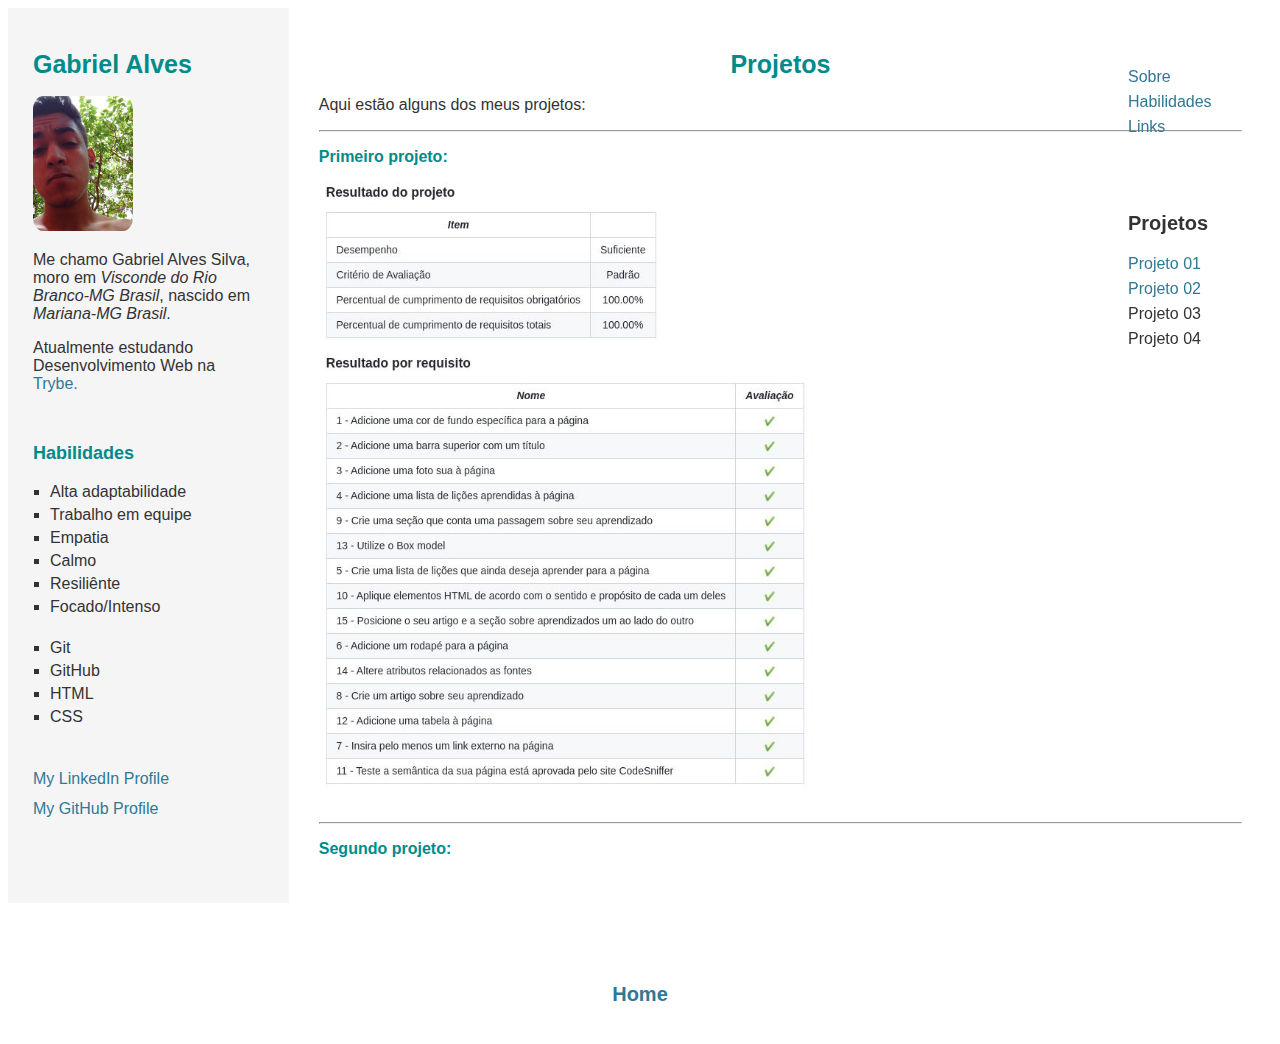
<file: index.html>
<!DOCTYPE html>
<html lang="pt-br">

<head>
  <meta charset="UTF-8">
  <meta http-equiv="X-UA-Compatible" content="IE=edge">
  <meta name="viewport" content="width=device-width, initial-scale=1.0">
  <title>Portfolio | Gabriel Alves</title>
  <link rel="stylesheet" href="style.css">
</head>

<body id="home">
  <main id="group">
    <section id="about">
      <section id="main-about">
        <h1>Gabriel Alves</h1>
        <img id="photo-about" src="image/foto.jpg" alt="Foto do Gabriel Alves" width="100px">
        <p> Me chamo Gabriel Alves Silva, moro em <i>Visconde do Rio Branco-MG Brasil</i>, nascido em <i>Mariana-MG Brasil</i>.
        <p> Atualmente estudando Desenvolvimento Web na <a class="link" href="https://betrybe.com" target="_blank">Trybe.</a></p>
      </section>
      <section id="skills">
        <h2>Habilidades</h2>
        <ul>
          <li>Alta adaptabilidade</li>
          <li>Trabalho em equipe</li>
          <li>Empatia</li>
          <li>Calmo</li>
          <li>Resiliênte</li>
          <li>Focado/Intenso</li>
          <br>
          <li>Git</li>
          <li>GitHub</li>
          <li>HTML</li>
          <li>CSS</li>
        </ul>
      </section>
      <section id="my-links">
        <a class="link" href="https://www.linkedin.com/in/gabrielalves1/" target="_blank">My LinkedIn Profile</a><br>
        <a class="link" href="https://github.com/G-Alves1" target="_blank">My GitHub Profile</a>
      </section>
    </section>

    <section id="projects">
      <section id="title-projects">
        <h1>Projetos</h1>
        <p>Aqui estão alguns dos meus projetos:</p>
      </section>
      <hr>
      <section id="project1">
        <p><b>Primeiro projeto:</b></p>
        <img class="imgProject1" src="image/primeiro projeto.jpeg" alt="Primeiro projeto" width="500px">
      </section>
      <hr>
      <section id="project2">
        <p><b>Segundo projeto:</b></p>
      </section>
    </section>

    <nav id="nav">
      <ul>
        <li><a class="link" href="#about">Sobre</a></li>
        <li><a class="link" href="#skills">Habilidades</a></li>
        <li><a class="link" href="#my-links">Links</a></li>
      </ul>
      <ul>
        <h2>Projetos</h2>
        <li><a class="link" href="#project1">Projeto 01</a></li>
        <li><a class="link" href="#project2">Projeto 02</a></li>
        <li>Projeto 03</li>
        <li>Projeto 04</li>
      </ul>
    </nav>
  </main>
  <footer id="footer">
    <p><a class="link" href="#home">Home</a></p>
  </footer>
</body>

</html>
</file>
<file: style.css>
body {
  font-family: Arial, Helvetica, sans-serif;
  color: #333;
  background-color: white;
}

#group {
  display: flex;
  margin-bottom: 10px
}

.link {
  color: rgb(48, 121, 150);
  text-decoration: none
}

#about {
  padding: 25px;
  width: 20%;
  background-color: #f5f5f5;
}

#main-about {
  padding-bottom: 20px;
}

#main-about h1 {
  color: darkcyan;
  font-size: 25px;
}

#photo-about {
  border-radius: 10%;
}

#skills {
  padding-bottom: 20px;
}

#skills h2 {
  color: darkcyan;
  font-size: 18px;
}

#skills li { 
  list-style-type: square;
  margin-left: -23px;
  line-height: 23px;
}

#my-links {
  line-height: 30px;
}

#projects {
  padding: 25px;
  width: 80%;
  margin-left: 5px;
  margin-right: 5px;
}

#title-projects h1 {
  color: darkcyan;
  font-size: 25px;
  text-align: center;
}

#project1, #project2 {
  margin-bottom: 20px;
}

#project1, #project2 p {
  color: darkcyan;
}

#nav {
  width: 10%;
  padding: 20px;
  position: fixed;
  left: 85%;
}

#nav ul {
  padding: 20px;
}

#nav h2 {
  font-size: 20px;
}

#nav li {
  list-style-type: none;
  line-height: 25px;
}

#footer {
  padding: 10px;
}

#footer {
  padding-top: 50px;
  text-align: center;
  font-weight: 800;
  font-size: 20px;
}
</file>
